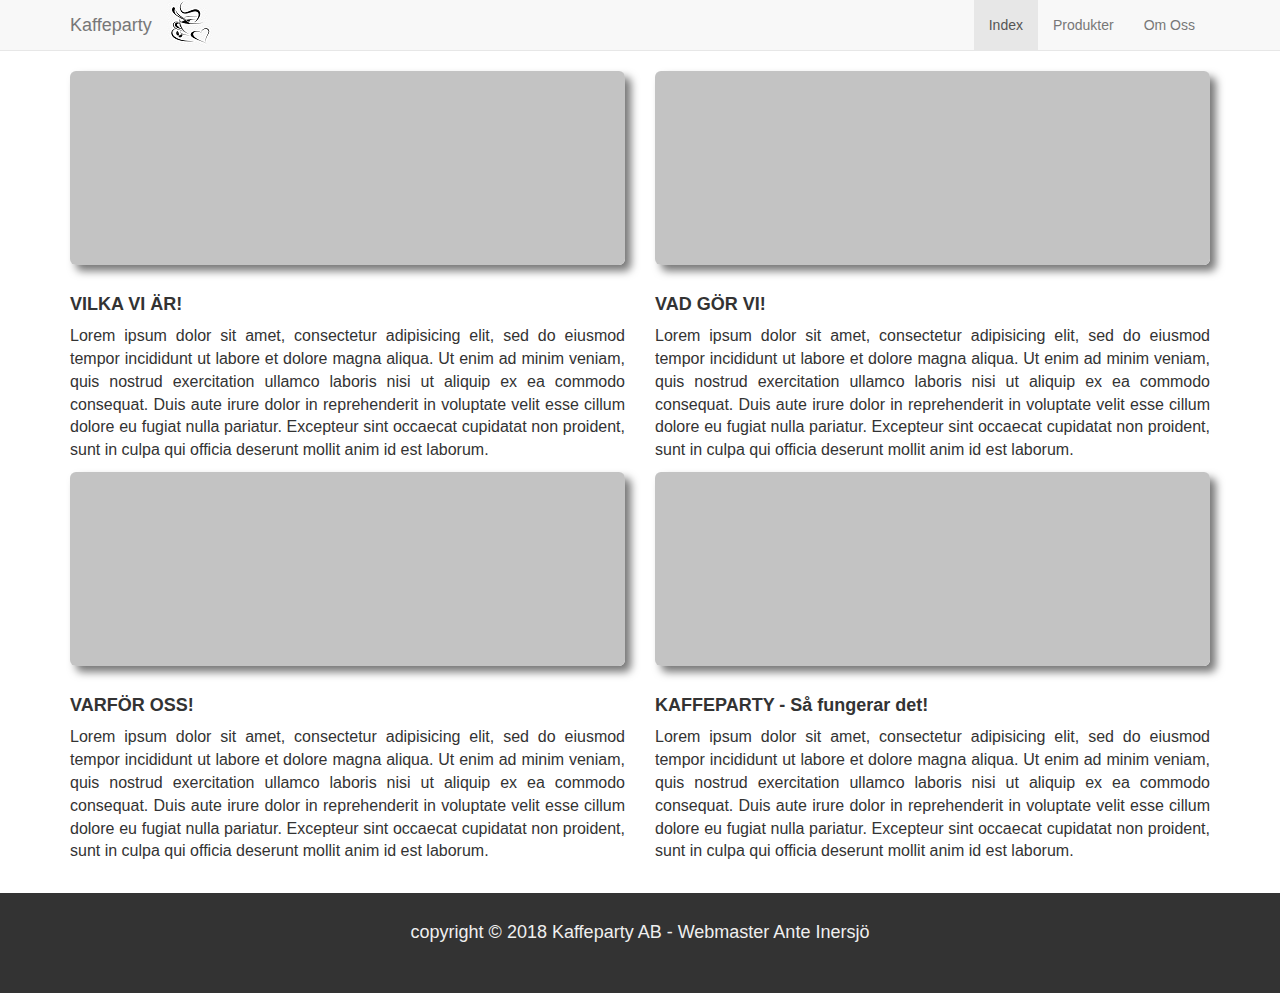
<file: Kaffeparty/index.html>
﻿<!DOCTYPE html>
<html lang='sv'>
<head>
    <meta charset="utf-8" />
    <meta name="viewport" content="width=device-width, initial-scale=1, shrink-to-fit=no">
    <title>Kaffeparty</title>
    <link href="Content/bootstrap.min.css" rel="stylesheet" />
    <link href="Content/kaffeparty.css" rel="stylesheet" />
</head>
<body>

    <!--
        
    2018-05-22 MVC Adrian

    3-tier
    n-tier

    +---------------------+
    !                     !
P   !                     ! Presentationslager
    !                     !
    +---------------------+
    !                     !
L   !                     ! Logiklager
    !                     !
    +---------------------+
    !                     !
D   !                     ! Datalager
    !                     !
    +---------------------+


    MVC = Model View Controller
    Ruby on rails - ramverket
    CRUD = Create Read Update Delete

    ASP.NET
    MVC 5
    EF 6

    Model-View-Controller är ett arkitekturmönster som är
    vanligt för program som 
    -->

    <header class='navbar navbar-default navbar-static-top'>
        <nav class='container' role='navigation'>
            <div class='navbar-header'>
                <img src="kaffeparty.jpg" class="img-rounded" alt="Loggo" />
                <a href='index.html' class='navbar-brand'>Kaffeparty</a>
                <button type='button' class='navbar-toggle collapsed' data-toggle='collapse' data-target='.navbar-collapse'>
                    <span class='sr-only'>Toggle navigation</span>
                    <span class='icon-bar'></span>
                    <span class='icon-bar'></span>
                    <span class='icon-bar'></span>
                </button>
            </div>
            <ul class='nav navbar-nav navbar-right collapse navbar-collapse'>
                <li class='active'><a href='index.html'>Index</a></li>
                <li><a href='products.html'>Produkter</a></li>
                <li><a href='aboutus.html'>Om Oss</a></li>
            </ul>
        </nav>
    </header>

    <div class="container text-justify">
        <div class="row">
            <article>
                <div class="col-sm-6 col-xs-12">
                    <div class="caption">
                        <img src="placeholder.png" class="img-rounded" alt="placeholder.png" />
                        <h4><b>VILKA VI ÄR!</b></h4>
                        <p>Lorem ipsum dolor sit amet, consectetur adipisicing elit, sed do eiusmod tempor incididunt ut labore et dolore magna aliqua. Ut enim ad minim veniam, quis nostrud exercitation ullamco laboris nisi ut aliquip ex ea commodo consequat. Duis aute irure dolor in reprehenderit in voluptate velit esse cillum dolore eu fugiat nulla pariatur. Excepteur sint occaecat cupidatat non proident, sunt in culpa qui officia deserunt mollit anim id est laborum.</p>
                    </div>
                </div>
            </article>

            <article>
                <div class="col-sm-6 col-xs-12">
                    <div class="caption">
                        <img src="placeholder.png" class="img-rounded" alt="placeholder.png" />
                        <h4><b>VAD GÖR VI!</b></h4>
                        <p>Lorem ipsum dolor sit amet, consectetur adipisicing elit, sed do eiusmod tempor incididunt ut labore et dolore magna aliqua. Ut enim ad minim veniam, quis nostrud exercitation ullamco laboris nisi ut aliquip ex ea commodo consequat. Duis aute irure dolor in reprehenderit in voluptate velit esse cillum dolore eu fugiat nulla pariatur. Excepteur sint occaecat cupidatat non proident, sunt in culpa qui officia deserunt mollit anim id est laborum.</p>
                    </div>
                </div>
            </article>

            <article>
                <div class="col-sm-6 col-xs-12">
                    <div class="caption">
                        <img src="placeholder.png" class="img-rounded" alt="placeholder.png" />
                        <h4><b>VARFÖR OSS!</b></h4>
                        <p>Lorem ipsum dolor sit amet, consectetur adipisicing elit, sed do eiusmod tempor incididunt ut labore et dolore magna aliqua. Ut enim ad minim veniam, quis nostrud exercitation ullamco laboris nisi ut aliquip ex ea commodo consequat. Duis aute irure dolor in reprehenderit in voluptate velit esse cillum dolore eu fugiat nulla pariatur. Excepteur sint occaecat cupidatat non proident, sunt in culpa qui officia deserunt mollit anim id est laborum.</p>
                    </div>
                </div>
            </article>

            <article>
                <div class="col-sm-6 col-xs-12">
                    <div class="caption">
                        <img src="placeholder.png" class="img-rounded" alt="placeholder.png" />
                        <h4><b>KAFFEPARTY - Så fungerar det!</b></h4>
                        <p>Lorem ipsum dolor sit amet, consectetur adipisicing elit, sed do eiusmod tempor incididunt ut labore et dolore magna aliqua. Ut enim ad minim veniam, quis nostrud exercitation ullamco laboris nisi ut aliquip ex ea commodo consequat. Duis aute irure dolor in reprehenderit in voluptate velit esse cillum dolore eu fugiat nulla pariatur. Excepteur sint occaecat cupidatat non proident, sunt in culpa qui officia deserunt mollit anim id est laborum.</p>
                    </div>
                </div>
            </article>

        </div>
    </div>

    <div class='footer'>
        <div class='container'>
            <div class='row text-center'>
                <div class='col-xs-12'>
                    <h4>copyright © 2018 Kaffeparty AB - Webmaster Ante Inersjö</h4>
                </div>
            </div>
        </div>
    </div>

    <script src="Scripts/jquery-1.9.1.min.js"></script>
    <script src="Scripts/bootstrap.min.js?body=1"></script>

</body>
</html>
</file>
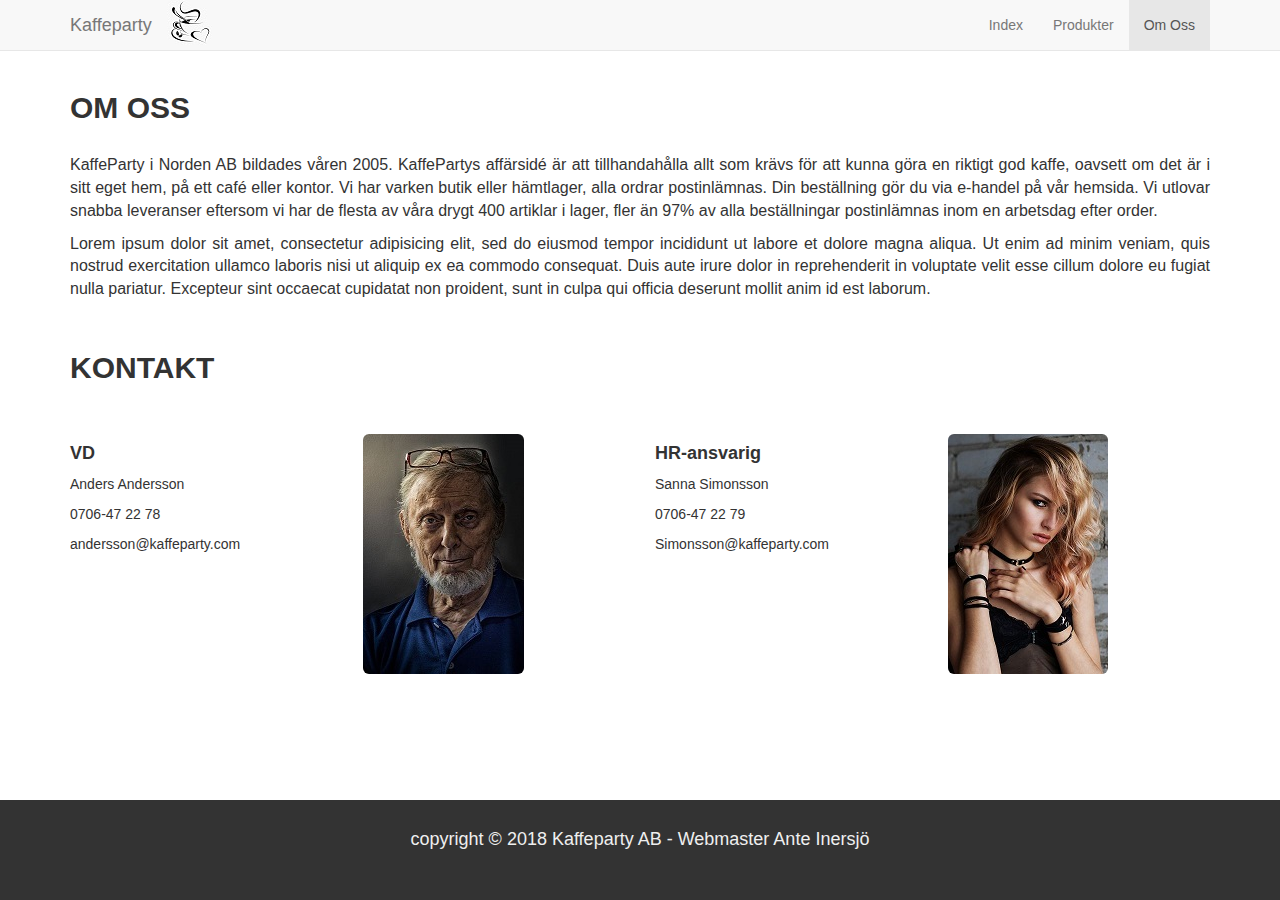
<file: Kaffeparty/aboutus.html>
﻿<!DOCTYPE html>
<html lang='sv'>
<head>
    <meta charset="utf-8" />
    <meta name="viewport" content="width=device-width, initial-scale=1, shrink-to-fit=no">
    <title>Kaffeparty</title>
    <link href="Content/bootstrap.min.css" rel="stylesheet" />
    <link href="Content/kaffeparty.css" rel="stylesheet" />
</head>
<body>
    <header class='navbar navbar-default navbar-static-top'>
        <nav class='container' role='navigation'>
            <div class='navbar-header'>
                <img src="kaffeparty.jpg" class="img-rounded" alt="Loggo" />
                <a href='index.html' class='navbar-brand'>Kaffeparty</a>
                <button type='button' class='navbar-toggle collapsed' data-toggle='collapse' data-target='.navbar-collapse'>
                    <span class='sr-only'>Toggle navigation</span>
                    <span class='icon-bar'></span>
                    <span class='icon-bar'></span>
                    <span class='icon-bar'></span>
                </button>
            </div>
            <ul class='nav navbar-nav navbar-right collapse navbar-collapse'>
                <li> <a href='index.html'>Index</a></li>
                <li><a href='products.html'>Produkter</a></li>
                <li class='active'><a href='aboutus.html'>Om Oss</a></li>
            </ul>
        </nav>
    </header>

    <div class="container text-justify">
        <div class="row">
            <article>
                <div class="col-sm-12">
                    <div class="caption">
                        <h2><b>OM OSS</b></h2><br>
                        <p>
                            KaffeParty i Norden AB bildades våren 2005. KaffePartys affärsidé är att tillhandahålla allt som krävs för att kunna göra en riktigt
                            god kaffe, oavsett om det är i sitt eget hem, på ett café eller kontor. Vi har varken butik eller hämtlager, alla ordrar postinlämnas.
                            Din beställning gör du via e-handel på vår hemsida. Vi utlovar snabba leveranser eftersom vi har de flesta av våra drygt 400 artiklar i lager,
                            fler än 97% av alla beställningar postinlämnas inom en arbetsdag efter order.
                        </p>
                        <p>Lorem ipsum dolor sit amet, consectetur adipisicing elit, sed do eiusmod tempor incididunt ut labore et dolore magna aliqua. Ut enim ad minim veniam, quis nostrud exercitation ullamco laboris nisi ut aliquip ex ea commodo consequat. Duis aute irure dolor in reprehenderit in voluptate velit esse cillum dolore eu fugiat nulla pariatur. Excepteur sint occaecat cupidatat non proident, sunt in culpa qui officia deserunt mollit anim id est laborum.</p>

                    </div>
                </div>
            </article>
        </div>
    </div>

    <div class='container'>
        <div class="row">
            <div class="col-sm-12">
                <div class="caption">
                    <h2><b>KONTAKT</b></h2><br>
                </div>
            </div>
        </div>
    </div>

    <div class='container'>
        <div class="row">
            <div class='col-md-3 col-sm-4 col-xs-7'>
                <div class="caption">
                    <h4><b>VD</b></h4>
                    <p>Anders Andersson</p>
                    <p>0706-47 22 78</p>
                    <p>andersson@kaffeparty.com</p>
                </div>
            </div>

            <div class='col-md-3 visible-lg visible-md'>
                <img src="VDman.jpg" class="img-rounded" alt='VD' />
            </div>

            <div class='col-sm-2 visible-sm'>
                <img src="VDman50.jpg" class="img-rounded" alt='VD' />
            </div>

            <div class='col-sm-5 visible-xs'>
                <img src="VDman50.jpg" class="img-rounded" alt='VD' />
            </div>

            <div class='col-md-3 col-sm-4 col-xs-7'>
                <div class="caption">
                    <h4><b>HR-ansvarig</b></h4>
                    <p>Sanna Simonsson</p>
                    <p>0706-47 22 79</p>
                    <p>Simonsson@kaffeparty.com</p>
                </div>
            </div>

            <div class='col-md-3 visible-lg visible-md'>
                <img src="HRgirl.jpg" class="img-rounded" alt='VD' />
            </div>

            <div class='col-sm-2 visible-sm'>
                <img src="HRgirl50.jpg" class="img-rounded" alt='VD' />
            </div>

            <div class='col-sm-5 visible-xs'>
                <img src="HRgirl50.jpg" class="img-rounded" alt='VD' />
            </div>
        </div>
    </div>

    <div class='footer'>
        <div class='container'>
            <div class='row text-center'>
                <div class='col-xs-12'>
                    <h4>copyright © 2018 Kaffeparty AB - Webmaster Ante Inersjö</h4>
                </div>
            </div>
        </div>
    </div>

    <script src="Scripts/jquery-1.9.1.min.js"></script>
    <script src="Scripts/bootstrap.min.js?body=1"></script>
</body>
</html>
</file>
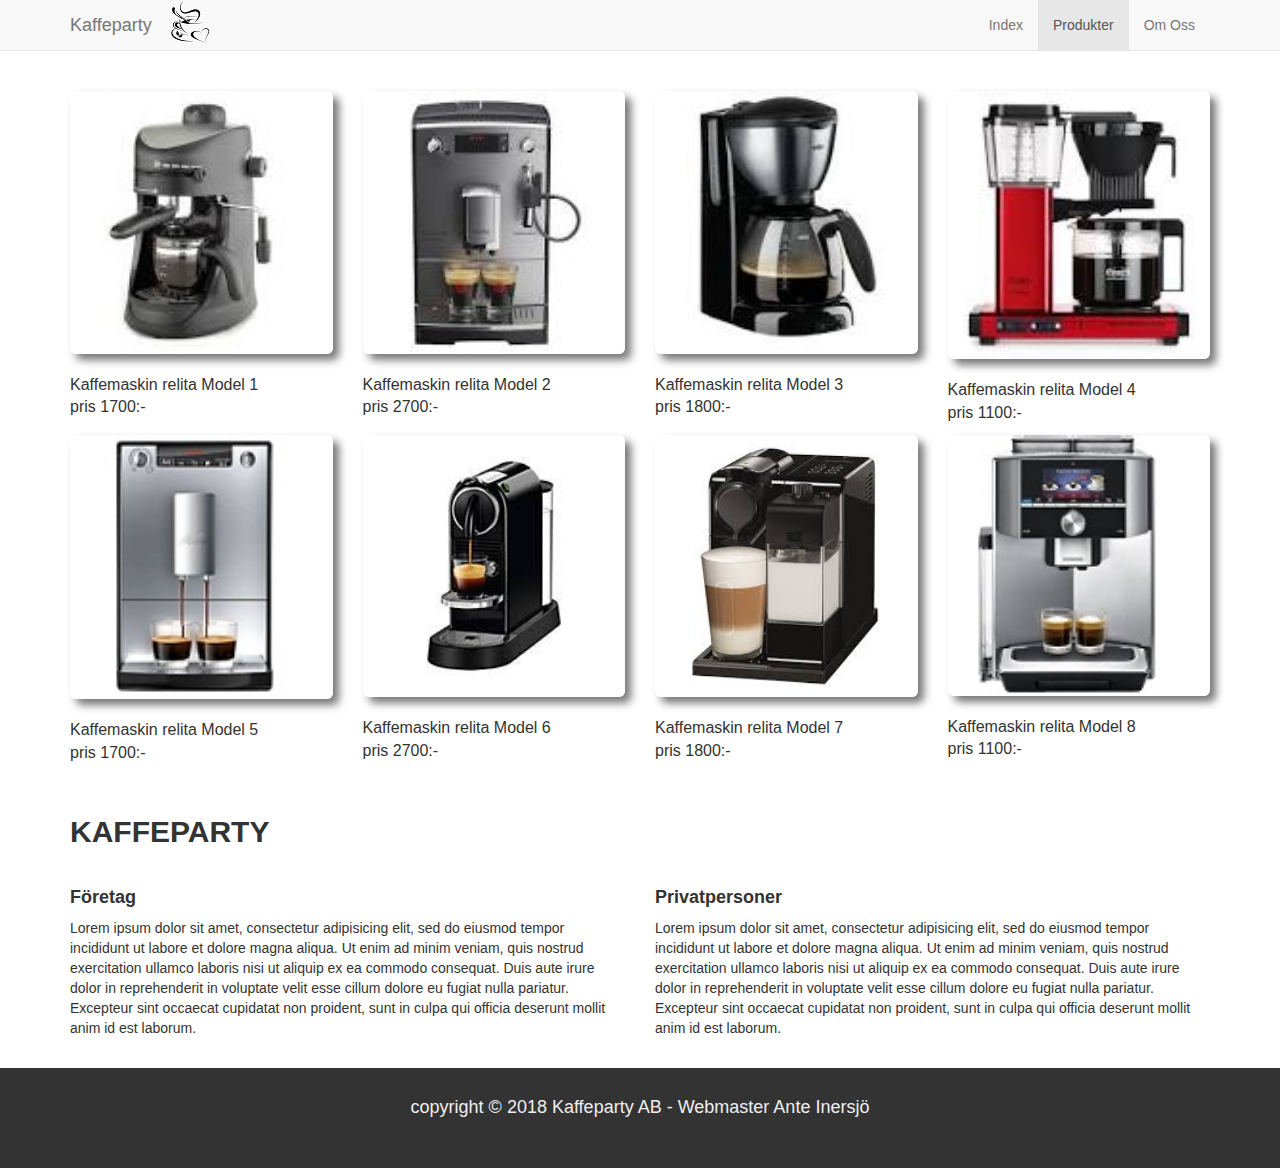
<file: Kaffeparty/products.html>
﻿<!DOCTYPE html>
<html lang='sv'>
<head>
    <meta charset="utf-8" />
    <meta name="viewport" content="width=device-width, initial-scale=1, shrink-to-fit=no">
    <title>Kaffeparty</title>
    <link href="Content/bootstrap.min.css" rel="stylesheet" />
    <link href="Content/kaffeparty.css" rel="stylesheet" />
</head>
<body>
    <header class='navbar navbar-default navbar-static-top'>
        <nav class='container' role='navigation'>
            <div class='navbar-header'>
                <img src="kaffeparty.jpg" class="img-rounded" alt="Loggo" />
                <a href='index.html' class='navbar-brand'>Kaffeparty</a>
                <button type='button' class='navbar-toggle collapsed' data-toggle='collapse' data-target='.navbar-collapse'>
                    <span class='sr-only'>Toggle navigation</span>
                    <span class='icon-bar'></span>
                    <span class='icon-bar'></span>
                    <span class='icon-bar'></span>
                </button>
            </div>
            <ul class='nav navbar-nav navbar-right collapse navbar-collapse'>
                <li><a href='index.html'>Index</a></li>
                <li class="active"><a href='products.html'>Produkter</a></li>
                <li><a href='aboutus.html'>Om Oss</a></li>
            </ul>
        </nav>
    </header>

    <div class="container text-justify">
        <div class="row">
        </div>
    </div>

    <div class='container'>
        <div class="row">
            <article>
                <div class='col-md-3 col-sm-6'>
                    <img src="Maskin1.jpg" class="img-rounded" alt='Maskin 1' />
                    <p>Kaffemaskin relita Model 1 <br>pris 1700:- </p>
                </div>
            </article>
            <article>
                <div class='col-md-3 col-sm-6'>
                    <img src="Maskin2.jpg" class="img-rounded" alt='Maskin 2' />
                    <p>Kaffemaskin relita Model 2 <br>pris 2700:- </p>
                </div>
            </article>
            <article>
                <div class='col-md-3 col-sm-6'>
                    <img src="Maskin3.jpg" class="img-rounded" alt='Maskin 3' />
                    <p>Kaffemaskin relita Model 3 <br>pris 1800:- </p>
                </div>
            </article>
            <article>
                <div class='col-md-3 col-sm-6'>
                    <img src="Maskin4.jpg" class="img-rounded" alt='Maskin 4' />
                    <p>Kaffemaskin relita Model 4 <br>pris 1100:- </p>
                </div>
            </article>

            <article>
                <div class='col-md-3 col-sm-6'>
                    <img src="Maskin5.jpg" class="img-rounded" alt='Maskin 1' />
                    <p>Kaffemaskin relita Model 5 <br>pris 1700:- </p>
                </div>
            </article>
            <article>
                <div class='col-md-3 col-sm-6'>
                    <img src="Maskin6.jpg" class="img-rounded" alt='Maskin 2' />
                    <p>Kaffemaskin relita Model 6 <br>pris 2700:- </p>
                </div>
            </article>
            <article>
                <div class='col-md-3 col-sm-6'>
                    <img src="Maskin7.jpg" class="img-rounded" alt='Maskin 3' />
                    <p>Kaffemaskin relita Model 7 <br>pris 1800:- </p>
                </div>
            </article>
            <article>
                <div class='col-md-3 col-sm-6'>
                    <img src="Maskin8.jpg" class="img-rounded" alt='Maskin 4' />
                    <p>Kaffemaskin relita Model 8 <br>pris 1100:- </p>
                </div>
            </article>

        </div>
    </div>

    <!--<div class='container'>
        <div class="row">
            <article>
                <div class='col-md-3 col-sm-6'>
                    <img src="Maskin5.jpg" class="img-rounded" alt='Maskin 5' />
                    <p>Kaffemaskin relita Model 5<br>pris 1700:- </p>
                </div>
            </article>
            <article>
                <div class='col-md-3 col-sm-6'>
                    <img src="Maskin6.jpg" class="img-rounded" alt='Maskin 6' />
                    <p>Kaffemaskin relita Model 6<br>pris 2700:-</p>
                </div>
            </article>
            <article>
                <div class='col-md-3 col-sm-6'>
                    <img src="Maskin1.jpg" class="img-rounded" alt='Maskin 7' />
                    <p>Kaffemaskin relita Model 7<br>pris 1800:-</p>
                </div>
            </article>
            <article>
                <div class='col-md-3 col-sm-6'>
                    <img src="Maskin2.jpg" class="img-rounded" alt='Maskin 8' />
                    <p>Kaffemaskin relita Model 8<br>pris 1800:-</p>
                </div>
            </article>
        </div>
    </div>-->

    <div class='container'>
        <div class="row">
            <div class="col-sm-12">
                <div class="caption">
                    <h2><b>KAFFEPARTY</b></h2>
                </div>
            </div>
        </div>
    </div>

    <div class='container'>
        <div class="row">
            <div class='col-md-6'>
                <div class="caption">
                    <h4><b>Företag</b></h4>
                    <p>Lorem ipsum dolor sit amet, consectetur adipisicing elit, sed do eiusmod tempor incididunt ut labore et dolore magna aliqua. Ut enim ad minim veniam, quis nostrud exercitation ullamco laboris nisi ut aliquip ex ea commodo consequat. Duis aute irure dolor in reprehenderit in voluptate velit esse cillum dolore eu fugiat nulla pariatur. Excepteur sint occaecat cupidatat non proident, sunt in culpa qui officia deserunt mollit anim id est laborum.</p>
                </div>
            </div>

            <div class='col-md-6'>
                <div class="caption">
                    <h4><b>Privatpersoner</b></h4>
                    <p>Lorem ipsum dolor sit amet, consectetur adipisicing elit, sed do eiusmod tempor incididunt ut labore et dolore magna aliqua. Ut enim ad minim veniam, quis nostrud exercitation ullamco laboris nisi ut aliquip ex ea commodo consequat. Duis aute irure dolor in reprehenderit in voluptate velit esse cillum dolore eu fugiat nulla pariatur. Excepteur sint occaecat cupidatat non proident, sunt in culpa qui officia deserunt mollit anim id est laborum.</p>
                </div>
            </div>
        </div>
    </div>

    <div class='footer'>
        <div class='container'>
            <div class='row text-center'>
                <div class='col-xs-12'>
                    <h4>copyright © 2018 Kaffeparty AB - Webmaster Ante Inersjö</h4>
                </div>
            </div>
        </div>
    </div>

    <script src="Scripts/jquery-1.9.1.min.js"></script>
    <script src="Scripts/bootstrap.min.js?body=1"></script>
</body>
</html>
</file>
<file: Kaffeparty/Content/kaffeparty.css>
﻿body {
}

.row {
    margin-bottom: 20px;
}

.footer {
    padding: 20px 0;
}

html {
    position: relative;
    min-height: 100%;
}

body {
    /* Margin bottom by footer height */
    margin-bottom: 100px;
}

.footer {
    position: absolute;
    bottom: 0px;
    width: 100%;
    /* Set the fixed height of the footer here */
    height: 100px;
}

.footer {
    color: #efefef;
    background-color: #333;
}

    .footer a {
        color: #9af7fe;
    }

article {
    margin: 0px;
}

article img {
    width: 100%;
    height: 100%;
    text-align: center;
    box-shadow: 6px 6px 8px #777;
    margin-bottom: 20px;
}

article p {
    font-size: 16px;
}
</file>
